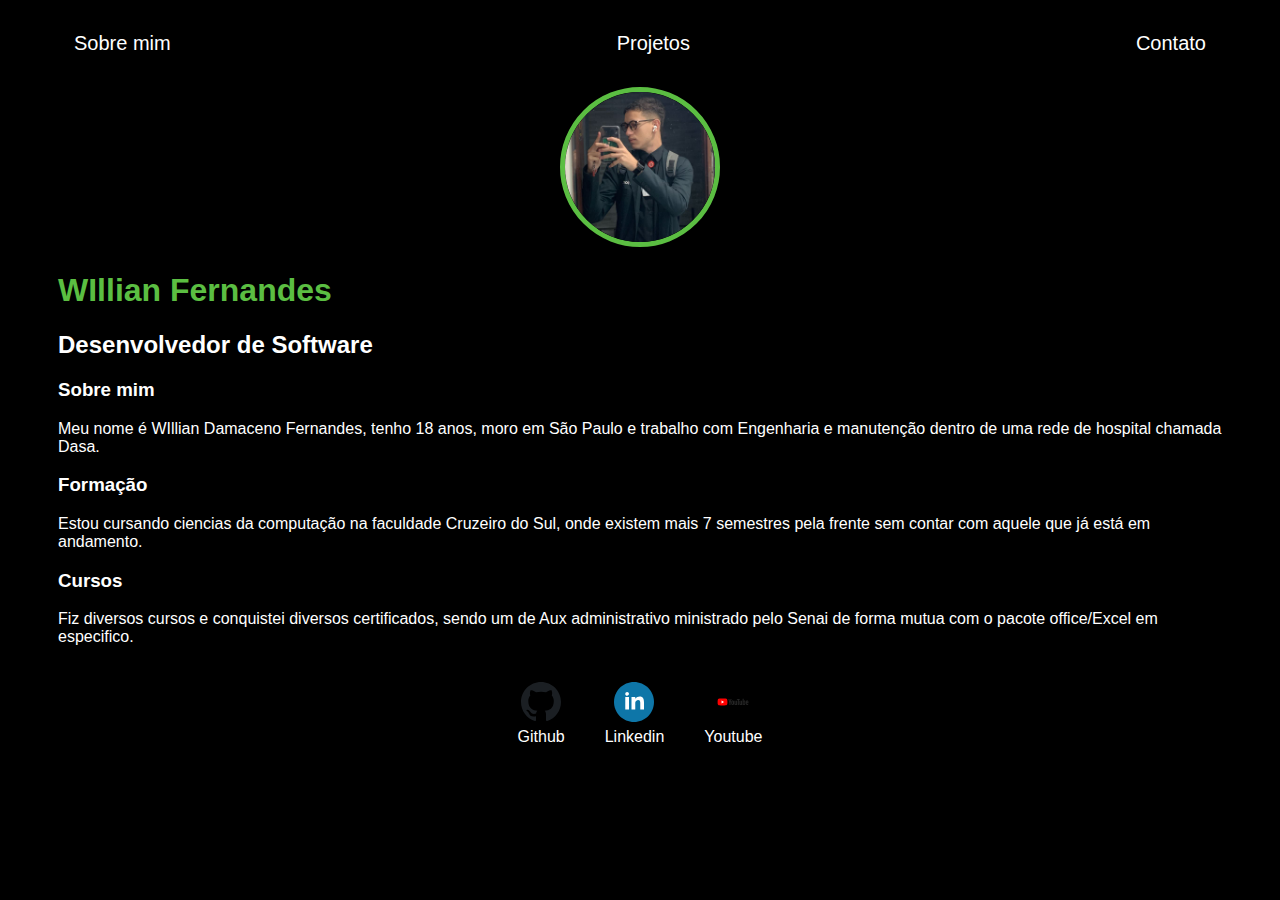
<file: index.html>
<!DOCTYPE html>
<html lang="pt-br">

<head>
    <meta charset="UTF-8">
    <meta http-equiv="X-UA-Compatible" content="IE=edge">
    <meta name="viewport" content="width=device-width, initial-scale=1.0">
    <title>Willian Fernandes</title>
    <link rel="stylesheet" href="index.css">
</head>

<body>
    <div class="container">
        <nav>
            <ul>
                <li>
                    <a href="index.html">Sobre mim</a>
                </li>
                <li>
                    <a href="project.html">Projetos</a>
                </li>
                <li>
                    <a href="contact.html">Contato</a>
                </li>
            </ul>
        </nav>

        <header>
            <div class="center">
                <img src="./img/will.jfif"></img>
            </div>
            <h1>WIllian Fernandes</h1>
            <h2>Desenvolvedor de Software</h2>
        </header>

        <main>
            <section>
                <h3>Sobre mim</h3>
                <p>
                    Meu nome é WIllian Damaceno Fernandes, tenho 18 anos, 
                    moro em São Paulo e trabalho com Engenharia e manutenção 
                    dentro de uma rede de hospital chamada Dasa.
                </p>
            </section>
            <section>
                <h3>Formação</h3>
                <p>
                    Estou cursando ciencias da computação na faculdade 
                    Cruzeiro do Sul, onde existem mais 7 semestres pela frente
                    sem contar com aquele que já está em andamento.
                </p>
            </section>
            <section>
                <h3>Cursos</h3>
                <p>
                    Fiz diversos cursos e conquistei diversos certificados,
                    sendo um de Aux administrativo ministrado pelo Senai de 
                    forma mutua com o pacote office/Excel em especifico.
                </p>
            </section>
        </main>

        <footer>
            <a href="https://github.com/AdrianaSaty" target="_blank" rel="noopener noreferrer">
                <img src="./img/github.svg"></img>
                <p>Github</p>
            </a>
            <a href="https://www.linkedin.com/in/adriana-saty-bertelli/" target="_blank" rel="noopener noreferrer">
                <img src="./img/linkedin.svg"></img>
                <p>Linkedin</p>
            </a>
            <a href="https://www.youtube.com/c/AdrianaSaty" target="_blank" rel="noopener noreferrer">
                <img src="./img/youtube.svg"></img>
                <p>Youtube</p>
            </a>
        </footer>
    </div>

</body>

</html>
</file>
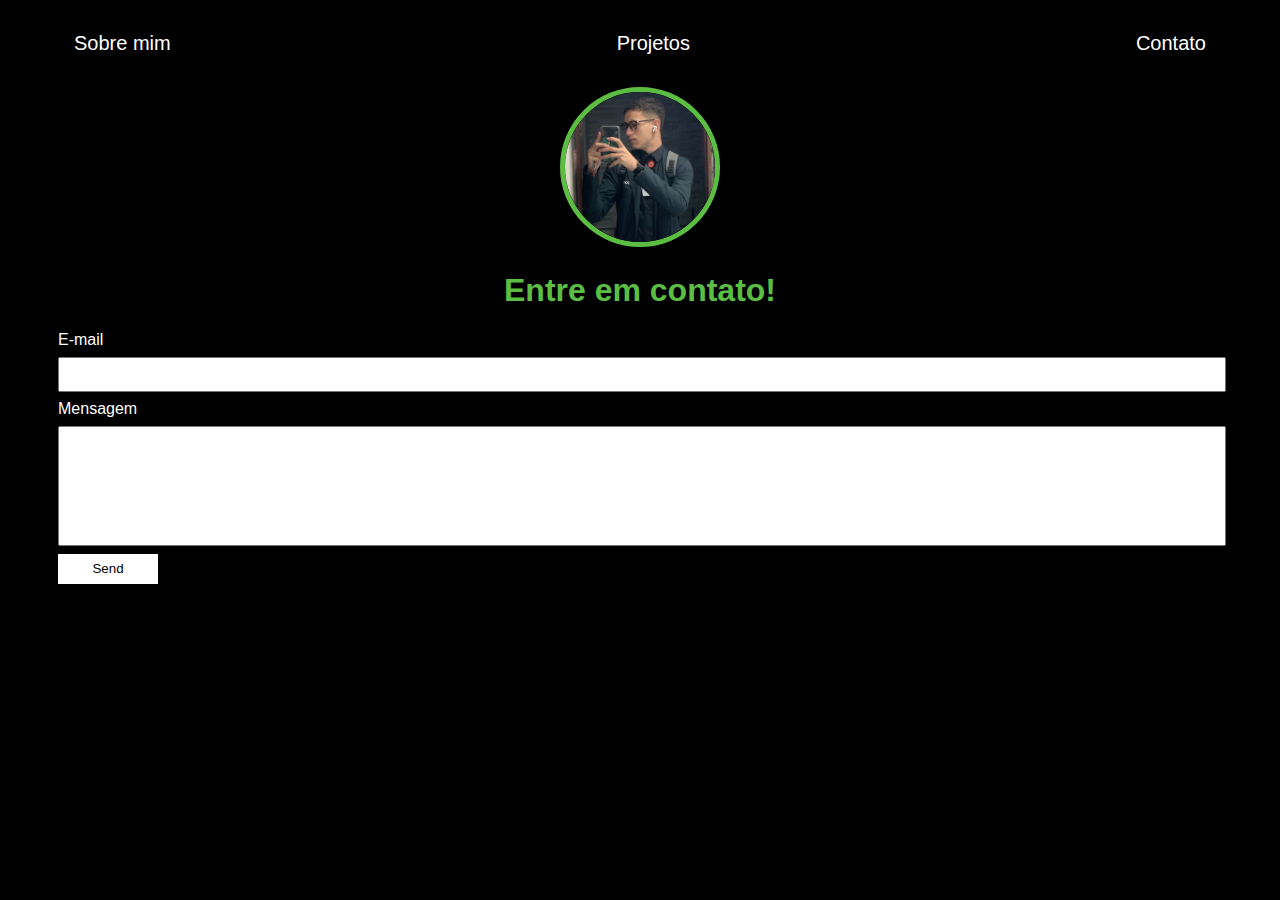
<file: contact.html>
<!DOCTYPE html>
<html lang="en">

    <head>
        <meta charset="UTF-8">
        <meta http-equiv="X-UA-Compatible" content="IE=edge">
        <meta name="viewport" content="width=device-width, initial-scale=1.0">
        <title>Contact</title>
        <link rel="stylesheet" href="index.css">
    </head>

    <body>
        <div class="container">
            <nav>
                <ul>
                    <li>
                        <a href="index.html">Sobre mim</a>
                    </li>
                    <li>
                        <a href="project.html">Projetos</a>
                    </li>
                    <li>
                        <a href="contact.html">Contato</a>
                    </li>
                </ul>
            </nav>

            <header class="center">
                <div>
                    <img src="./img/will.jfif"></img>
                </div>
                <h1>Entre em contato!</h1>
            </header>
            <form class="contact-form" action="https://formsubmit.co/williandf0717@gmail.com" method="POST">
                <div>
                    <label for="email">E-mail</label>
                    <input type="email" name="email" required>
                </div>
                <div>
                    <label for="message">Mensagem</label>
                    <input type="text" id="message" name="message" required>
                </div>
                <button type="submit">Send</button>
                <input type="hidden" name="_next" value="https://adrianasaty.github.io/easy-portfolio/thanks.html">
                <input type="hidden" name="_subject" value="New submission!">
            </form>
        </div>
    </body
</file>
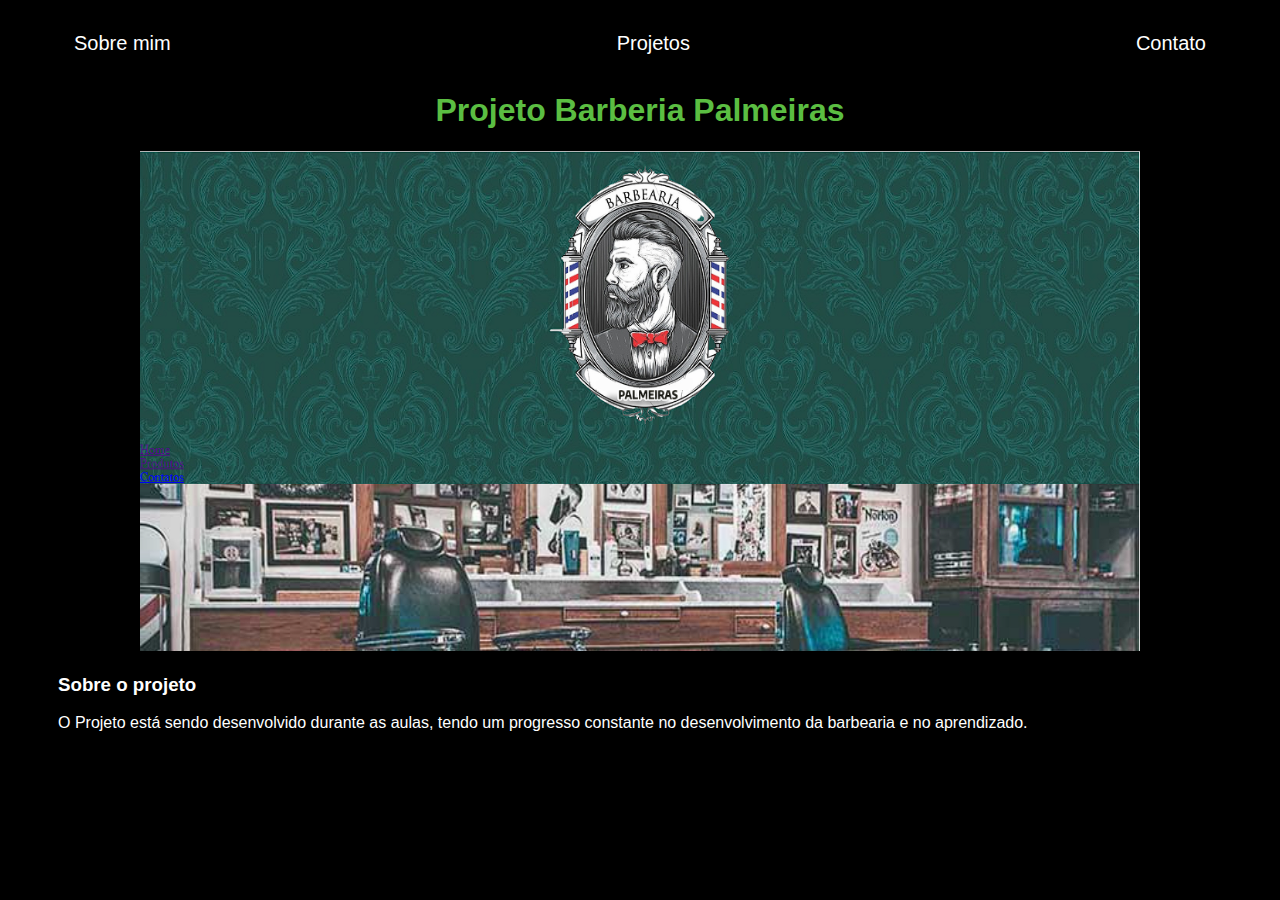
<file: project.html>
<!DOCTYPE html>
<html lang="pt-br">

<head>
    <meta charset="UTF-8">
    <meta http-equiv="X-UA-Compatible" content="IE=edge">
    <meta name="viewport" content="width=device-width, initial-scale=1.0">
    <title>Projetos</title>
    <link rel="stylesheet" href="project.css">
</head>

<body>
    <div class="container">
        <nav>
            <ul>
                <li>
                    <a href="index.html">Sobre mim</a>
                </li>
                <li>
                    <a href="project.html">Projetos</a>
                </li>
                <li>
                    <a href="contact.html">Contato</a>
                </li>
            </ul>
        </nav>

        <header>
            <h1>Projeto Barberia Palmeiras</h1>
            <div class="center">
                <img src="./img/barber.PNG"></img>
            </div>
        </header>
        
        <main>
            <section>
                <h3>Sobre o projeto</h3>
                <p>
                    O Projeto está sendo desenvolvido durante as aulas,
                    tendo um progresso constante no desenvolvimento da
                    barbearia e no aprendizado.
                </p>
            </section>
        </main>

</body>
</html>
</file>
<file: index.css>
body {
    color: white;
    background-color: black;
    font-family: Arial, Helvetica, sans-serif;
}

ul {
    display: flex;
    justify-content: space-between;
    list-style-type: none;
    align-items: center;
    padding: 16px;
}

a {
    color: white;
    text-decoration: none;
}

header img {
    width: 150px;
    height: 150px;
    border-radius: 50%;
    border: 5px solid #5BBE42;
}

.center {
    text-align: center;
}

h1 {
    color: #5BBE42;
}

footer img {
    width: 40px;
    height: 40px;
}

footer {
    display: flex;
    justify-content: center;
}

footer a {
    margin: 20px;
    text-align: center;
}

footer p {
    margin-top: 2px;
}

.container {
    padding: 0px 50px;
}

nav a {
    font-size: 20px;
}

nav a:hover {
    color: #5BBE42;
}

.contact-form input{
    width: 100%;
    padding: 8px 0;
    margin: 8px 0;
}

.contact-form input[type=text] {
    height: 100px;
}

button {
    color: black;
    background-color: white;
    border: none;
    width: 100px;
    height: 30px;
}
</file>
<file: project.css>
body {
    color: white;
    background-color: black;
    font-family: Arial, Helvetica, sans-serif;
}

ul {
    display: flex;
    justify-content: space-between;
    list-style-type: none;
    align-items: center;
    padding: 16px;
}

a {
    color: white;
    text-decoration: none;
}

header img {
    width: 1000px;
    height: 500px;
}

.center {
    text-align: center;
}

h1 {
    color: #5BBE42;
    text-align:center;
}

footer img {
    width: 40px;
    height: 40px;
}

footer {
    display: flex;
    justify-content: center;
}

    footer a {
        margin: 20px;
        text-align: center;
    }

    footer p {
        margin-top: 2px;
    }

.container {
    padding: 0px 50px;
}

nav a {
    font-size: 20px;
}

    nav a:hover {
        color: #5BBE42;
    }

.contact-form input {
    width: 100%;
    padding: 8px 0;
    margin: 8px 0;
}

    .contact-form input[type=text] {
        height: 100px;
    }

button {
    color: black;
    background-color: white;
    border: none;
    width: 100px;
    height: 30px;
}
</file>
